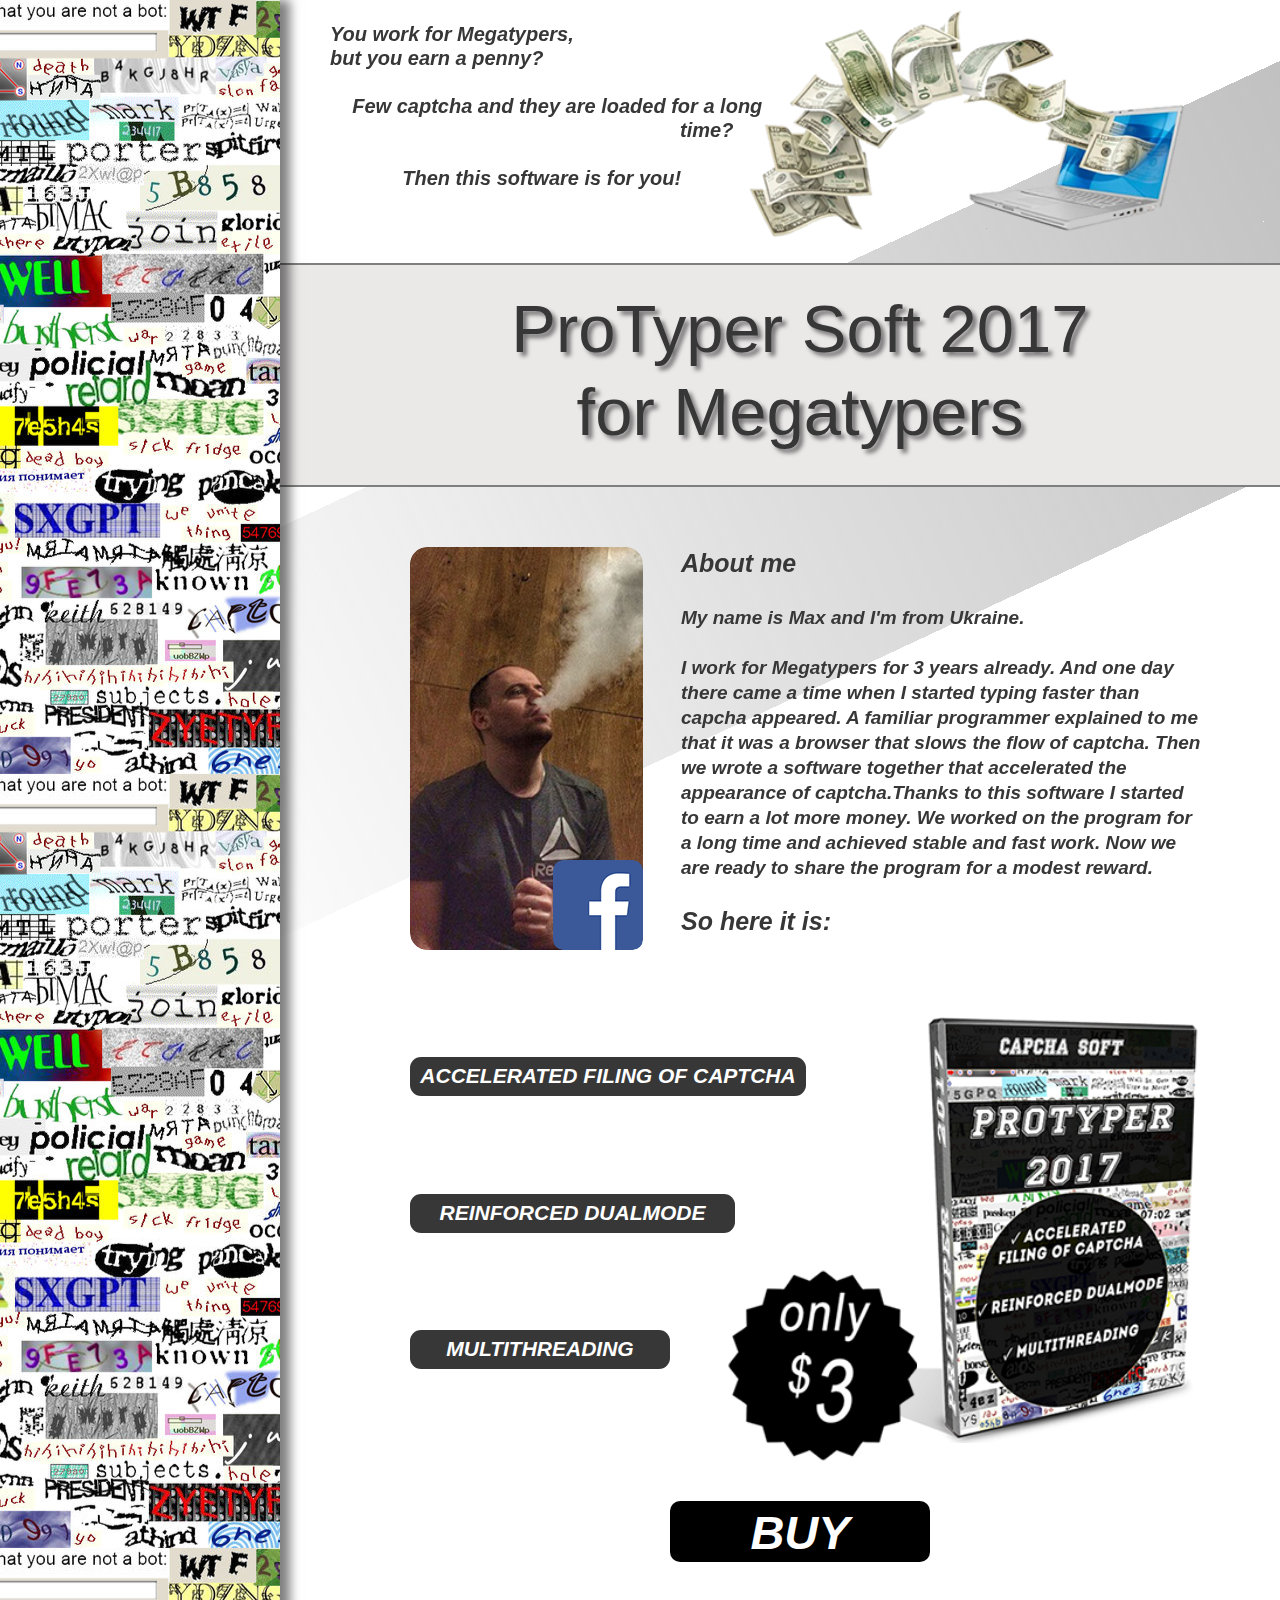
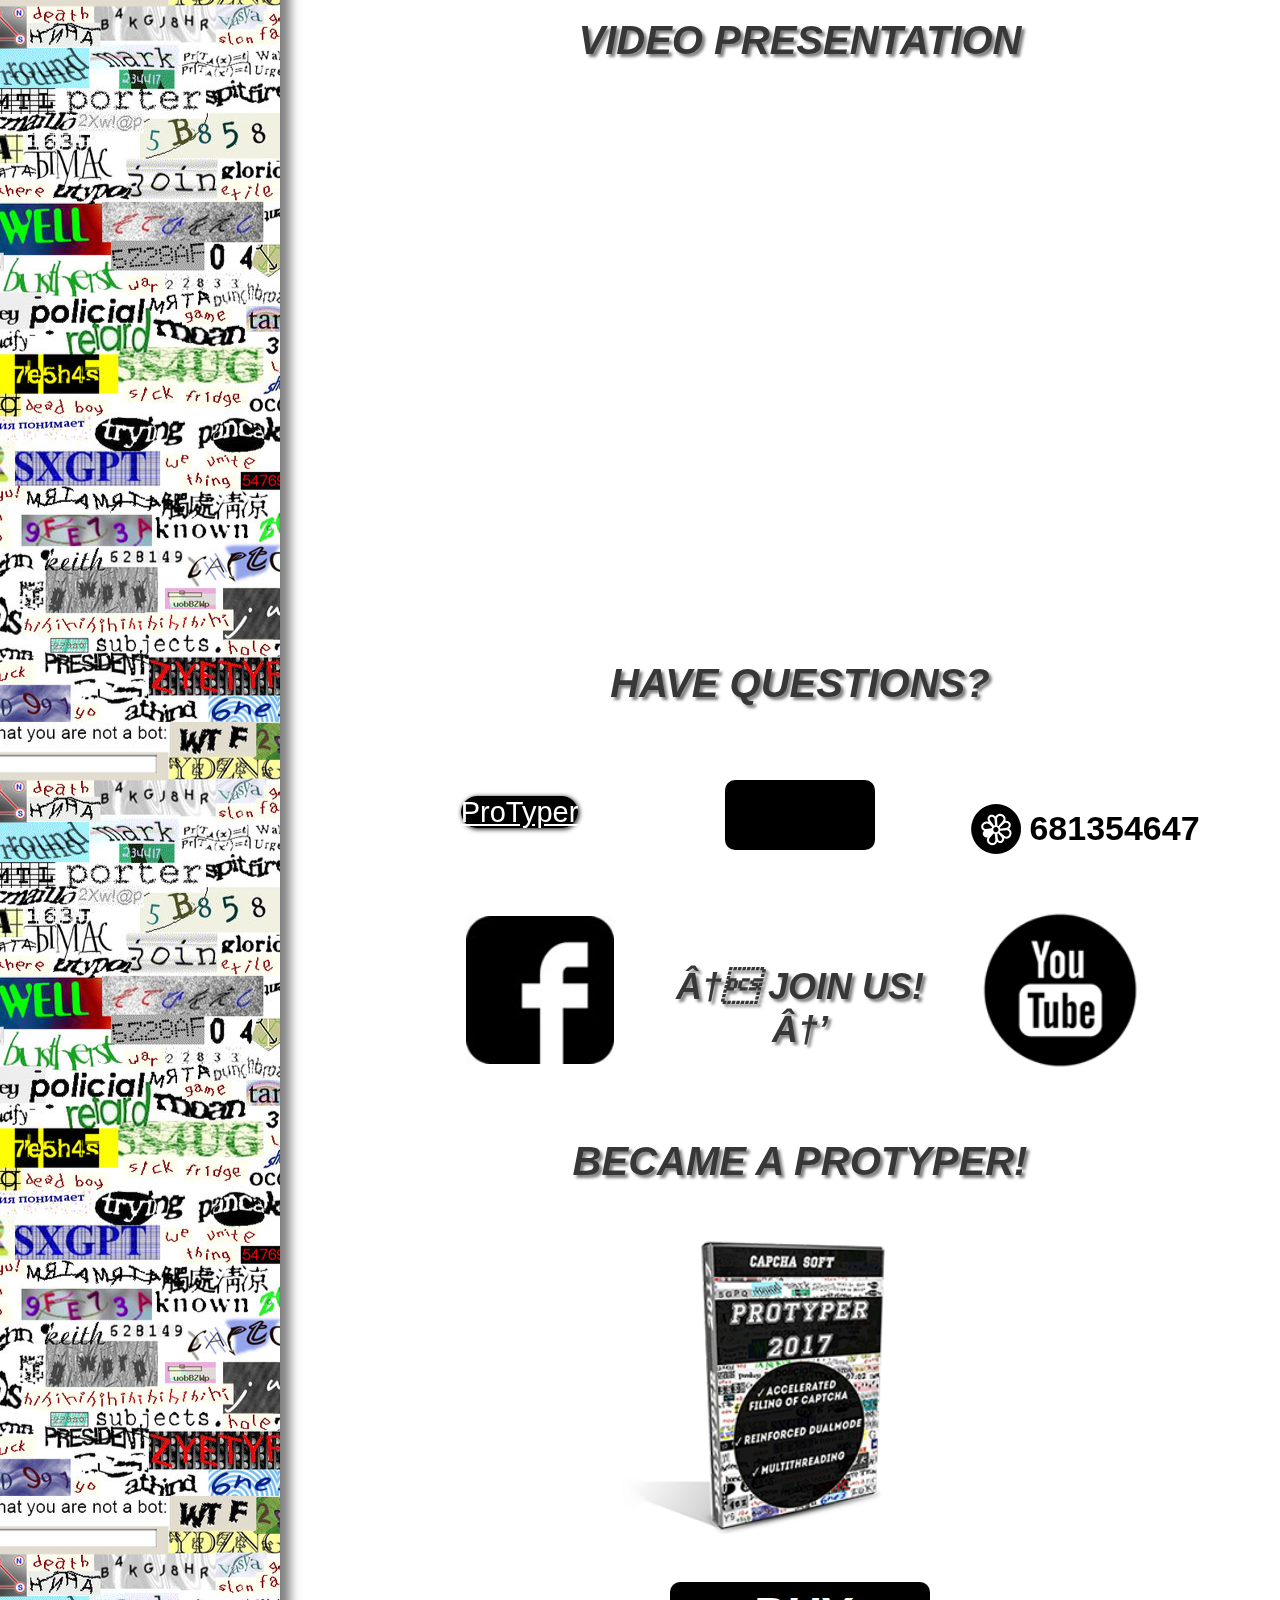
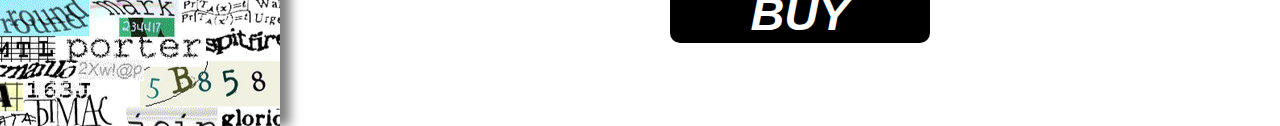
<file: index.html>
<!DOCTYPE html>
<html class="nojs html css_verticalspacer" lang="ru-RU">
 <head>
 <!-- Yandex.Metrika counter -->
<script type="text/javascript" >
    (function (d, w, c) {
        (w[c] = w[c] || []).push(function() {
            try {
                w.yaCounter45902658 = new Ya.Metrika({
                    id:45902658,
                    clickmap:true,
                    trackLinks:true,
                    accurateTrackBounce:true,
                    webvisor:true
                });
            } catch(e) { }
        });

        var n = d.getElementsByTagName("script")[0],
            s = d.createElement("script"),
            f = function () { n.parentNode.insertBefore(s, n); };
        s.type = "text/javascript";
        s.async = true;
        s.src = "https://mc.yandex.ru/metrika/watch.js";

        if (w.opera == "[object Opera]") {
            d.addEventListener("DOMContentLoaded", f, false);
        } else { f(); }
    })(document, window, "yandex_metrika_callbacks");
</script>
<noscript><div><img src="https://mc.yandex.ru/watch/45902658" style="position:absolute; left:-9999px;" alt="" /></div></noscript>
<!-- /Yandex.Metrika counter -->

  <meta http-equiv="Content-type" content="text/html;charset=UTF-8"/>
  <meta name="generator" content="2017.0.2.363"/>
  
  <script type="text/javascript">
   // Update the 'nojs'/'js' class on the html node
document.documentElement.className = document.documentElement.className.replace(/\bnojs\b/g, 'js');

// Check that all required assets are uploaded and up-to-date
if(typeof Muse == "undefined") window.Muse = {}; window.Muse.assets = {"required":["museutils.js", "museconfig.js", "jquery.watch.js", "jquery.scrolleffects.js", "require.js", "index.css"], "outOfDate":[]};
</script>
  
  <title>ProTyper2017</title>
  <!-- CSS -->
  <link rel="stylesheet" type="text/css" href="css/site_global.css?crc=443350757"/>
  <link rel="stylesheet" type="text/css" href="css/index.css?crc=3882105927" id="pagesheet"/>
  <!-- Other scripts -->
  <script type="text/javascript">
   var __adobewebfontsappname__ = "muse";
</script>
  <!-- JS includes -->
  <script src="https://webfonts.creativecloud.com/black-ops-one:n4:all.js" type="text/javascript"></script>
    <!--HTML Widget code-->
  <style type="text/css">#u352.size_fluid_width_height iframe { position:absolute; left:0; top:0; }</style>
 </head>
 <body>

  <div class="clearfix" id="page"><!-- column -->
   <div class="position_content" id="page_position_content">
    <div class="gradient mse_pre_init" id="u1433" data-mu-ie-matrix="progid:DXImageTransform.Microsoft.Matrix(M11=0.9063,M12=0.4226,M21=-0.4226,M22=0.9063,SizingMethod='auto expand')" data-mu-ie-matrix-dx="-8" data-mu-ie-matrix-dy="-299"><!-- simple frame --></div>
    <div class="clearfix colelem" id="pu252-14"><!-- group -->
     <div class="clearfix grpelem" id="u252-14"><!-- content -->
      <p>You work for Megatypers,</p>
      <p>but you earn a penny?</p>
      <p>&nbsp;</p>
      <p>&nbsp;&nbsp;&nbsp; Few captcha and they are loaded for a long</p>
      <p>&nbsp;&nbsp;&nbsp;&nbsp;&nbsp;&nbsp;&nbsp;&nbsp;&nbsp;&nbsp;&nbsp;&nbsp;&nbsp;&nbsp;&nbsp;&nbsp;&nbsp;&nbsp;&nbsp;&nbsp;&nbsp;&nbsp;&nbsp;&nbsp;&nbsp;&nbsp;&nbsp;&nbsp;&nbsp;&nbsp;&nbsp;&nbsp;&nbsp;&nbsp;&nbsp;&nbsp;&nbsp;&nbsp;&nbsp;&nbsp;&nbsp;&nbsp;&nbsp;&nbsp;&nbsp;&nbsp;&nbsp;&nbsp;&nbsp;&nbsp;&nbsp;&nbsp;&nbsp;&nbsp;&nbsp;&nbsp;&nbsp;&nbsp;&nbsp;&nbsp;&nbsp;&nbsp; time?</p>
      <p>&nbsp;</p>
      <p>&nbsp;&nbsp;&nbsp;&nbsp;&nbsp;&nbsp;&nbsp;&nbsp;&nbsp;&nbsp;&nbsp;&nbsp; Then this software is for you!</p>
     </div>
     <div class="clip_frame grpelem" id="u833"><!-- image -->
      <img class="block" id="u833_img" src="images/83d47e0e4dc0a55ff625bb3366967189.png?crc=4270846499" alt="" width="448" height="238"/>
     </div>
    </div>
    <div class="clearfix colelem" id="pu883"><!-- group -->
     <div class="grpelem" id="u883"><!-- content --></div>
     <div class="clearfix grpelem" id="u244-6"><!-- content -->
      <p id="u244-2">ProTyper Soft 2017</p>
      <p id="u244-4">for Megatypers</p>
     </div>
    </div>
    <div class="clearfix colelem" id="pu1269"><!-- group -->
     <div class="clearfix grpelem" id="u1269"><!-- group -->
      <a class="nonblock nontext rounded-corners clip_frame grpelem" id="u797" href="https://www.facebook.com/MegaTypers2017" target="_blank"><!-- image --><img class="block" id="u797_img" src="images/pic05-crop-u797.jpg?crc=441604568" alt="" title="My Facebook" width="233" height="403"/></a>
      <a class="nonblock nontext rounded-corners clip_frame grpelem" id="u1255" href="https://www.facebook.com/MegaTypers2017" target="_blank"><!-- image --><img class="block" id="u1255_img" src="images/fb_icon_325x325.png?crc=339151603" alt="" title="My Facebook" width="90" height="90"/></a>
     </div>
     <div class="clearfix grpelem" id="u263-13"><!-- content -->
      <p id="u263-2">About me</p>
      <p id="u263-3">&nbsp;</p>
      <p id="u263-5">My name is Max and I'm from Ukraine.</p>
      <p id="u263-6">&nbsp;</p>
      <p id="u263-8">I work for Megatypers for 3 years already. And one day there came a time when I started typing faster than capcha appeared. A familiar programmer explained to me that it was a browser that slows the flow of captcha. Then we wrote a software together that accelerated the appearance of captcha.Thanks to this software I started to earn a lot more money. We worked on the program for a long time and achieved stable and fast work. Now we are ready to share the program for a modest reward.</p>
      <p id="u263-9">&nbsp;</p>
      <p id="u263-11">So here it is:</p>
     </div>
    </div>
    <div class="clearfix colelem" id="pu613"><!-- group -->
     <div class="clearfix grpelem" id="u613"><!-- group -->
      <div class="rounded-corners clearfix grpelem" id="u600"><!-- group -->
       <div class="clearfix grpelem" id="u607-4"><!-- content -->
        <p id="u607-2">ACCELERATED FILING OF CAPTCHA</p>
       </div>
      </div>
     </div>
     <div class="clearfix grpelem" id="u616"><!-- group -->
      <div class="rounded-corners clearfix grpelem" id="u617"><!-- group -->
       <div class="clearfix grpelem" id="u618-4"><!-- content -->
        <p id="u618-2">REINFORCED DUALMODE</p>
       </div>
      </div>
     </div>
     <div class="clearfix grpelem" id="u625"><!-- group -->
      <div class="rounded-corners clearfix grpelem" id="u627"><!-- group -->
       <div class="clearfix grpelem" id="u626-4"><!-- content -->
        <p id="u626-2">MULTITHREADING</p>
       </div>
      </div>
     </div>
     <div class="clip_frame grpelem" id="u783"><!-- image -->
      <img class="block" id="u783_img" src="images/b5e05-crop-u783.png?crc=287211661" alt="" width="409" height="434"/>
     </div>
     <div class="clip_frame grpelem" id="u953"><!-- image -->
      <img class="block" id="u953_img" src="images/price.png?crc=314176974" alt="" width="199" height="210"/>
     </div>
    </div>
    <div class="clearfix colelem" id="u1773"><!-- group -->
     <div class="rounded-corners clearfix grpelem" id="u1749"><!-- group -->
      <a class="nonblock nontext clearfix grpelem" id="u1752-4" href="buy-protyper.html" target="_blank"><!-- content --><p id="u1752-2">BUY</p></a>
     </div>
    </div>
    <div class="clearfix colelem" id="u902-4"><!-- content -->
     <p>VIDEO PRESENTATION</p>
    </div>
    <div class="size_fixed colelem" id="u352"><!-- custom html -->
     
<iframe class="actAsDiv" style="width:100%;height:100%;" src="//www.youtube.com/embed/CSjXi9hYV0Q?autoplay=0&loop=0&showinfo=0&theme=dark&color=red&controls=1&modestbranding=0&start=0&fs=1&iv_load_policy=1&wmode=transparent&rel=1" frameborder="0" allowfullscreen></iframe>

    </div>
    <div class="clearfix colelem" id="u1152-4"><!-- content -->
     <p>have questions?</p>
    </div>
    <div class="clearfix colelem" id="pu1203"><!-- group -->
     <div class="grpelem" id="u1203"><!-- custom html -->
      <script type="text/javascript">(function() {var script=document.createElement("script");script.type="text/javascript";script.async =true;script.src="https://telegram.im/widget-button/index.php?id=@ProTyper";document.getElementsByTagName("head")[0].appendChild(script);})();</script>
<a href="https://telegram.im/@ProTyper" target="_blank" class="telegramim_button telegramim_shadow" style="font-size:29px;width:199px;background:#000000;box-shadow:1px 1px 5px #000000;color:#FFFFFF;border-radius:100px;" title=""><i></i> ProTyper</a>



     </div>
     <div class="rounded-corners grpelem" id="u1195"><!-- custom html -->
      <script type="text/javascript" src="https://secure.skypeassets.com/i/scom/js/skype-uri.js"></script>
<div id="SkypeButton_Call_dedmaxim_1">
 <script type="text/javascript">
 Skype.ui({
 "name": "chat",
 "element": "SkypeButton_Call_dedmaxim_1",
 "participants": ["dedmaxim"],
 "imageColor": "white",
 "imageSize": 32
 });
 </script>
</div>

     </div>
     <div class="clip_frame grpelem" id="u1215"><!-- image -->
      <img class="block" id="u1215_img" src="images/icq-4-512.png?crc=536436337" alt="" width="50" height="50"/>
     </div>
     <div class="clearfix grpelem" id="u1225-4"><!-- content -->
      <p>681354647</p>
     </div>
    </div>
    <div class="clearfix colelem" id="pu1295"><!-- group -->
     <a class="nonblock nontext clip_frame grpelem" id="u1295" href="https://www.facebook.com/groups/megatypers2017/" target="_blank"><!-- image --><img class="block" id="u1295_img" src="images/facebook-symbol_318-37686.jpg?crc=4058810352" alt="" width="148" height="148"/></a>
     <div class="clearfix grpelem" id="u1292-4"><!-- content -->
      <p>← Join us! →</p>
     </div>
     <a class="nonblock nontext clip_frame clearfix grpelem" id="u1305" href="https://www.youtube.com/channel/UChhizd8OsPj1A6w5YVaQZ4A" target="_blank"><!-- image --><img class="position_content" id="u1305_img" src="images/youtube-4-512_zpsbfad3656.png?crc=4184714831" alt="" width="188" height="188"/></a>
    </div>
    <div class="clearfix colelem" id="u1770-4"><!-- content -->
     <p>became a protyper!</p>
    </div>
    <div class="clip_frame colelem" id="u1763"><!-- image -->
     <img class="block" id="u1763_img" src="images/b5e05-crop-u1763.png?crc=285697543" alt="" width="279" height="297"/>
    </div>
    <div class="clearfix colelem" id="u1776"><!-- group -->
     <div class="rounded-corners clearfix grpelem" id="u1778"><!-- group -->
      <a class="nonblock nontext clearfix grpelem" id="u1777-4" href="buy-protyper.html" target="_blank"><!-- content --><p id="u1777-2">BUY</p></a>
     </div>
    </div>
    <div class="verticalspacer" data-offset-top="3264" data-content-above-spacer="3264" data-content-below-spacer="62"></div>
    <div class="clearfix colelem" id="pu166"><!-- group -->
     <div class="shadow grpelem" id="u166"><!-- simple frame --></div>
     <div class="shadow grpelem" id="u181"><!-- simple frame --></div>
    </div>
   </div>
  </div>
  <!-- Other scripts -->
  <script type="text/javascript">
   window.Muse.assets.check=function(d){if(!window.Muse.assets.checked){window.Muse.assets.checked=!0;var b={},c=function(a,b){if(window.getComputedStyle){var c=window.getComputedStyle(a,null);return c&&c.getPropertyValue(b)||c&&c[b]||""}if(document.documentElement.currentStyle)return(c=a.currentStyle)&&c[b]||a.style&&a.style[b]||"";return""},a=function(a){if(a.match(/^rgb/))return a=a.replace(/\s+/g,"").match(/([\d\,]+)/gi)[0].split(","),(parseInt(a[0])<<16)+(parseInt(a[1])<<8)+parseInt(a[2]);if(a.match(/^\#/))return parseInt(a.substr(1),
16);return 0},g=function(g){for(var f=document.getElementsByTagName("link"),h=0;h<f.length;h++)if("text/css"==f[h].type){var i=(f[h].href||"").match(/\/?css\/([\w\-]+\.css)\?crc=(\d+)/);if(!i||!i[1]||!i[2])break;b[i[1]]=i[2]}f=document.createElement("div");f.className="version";f.style.cssText="display:none; width:1px; height:1px;";document.getElementsByTagName("body")[0].appendChild(f);for(h=0;h<Muse.assets.required.length;){var i=Muse.assets.required[h],l=i.match(/([\w\-\.]+)\.(\w+)$/),k=l&&l[1]?
l[1]:null,l=l&&l[2]?l[2]:null;switch(l.toLowerCase()){case "css":k=k.replace(/\W/gi,"_").replace(/^([^a-z])/gi,"_$1");f.className+=" "+k;k=a(c(f,"color"));l=a(c(f,"backgroundColor"));k!=0||l!=0?(Muse.assets.required.splice(h,1),"undefined"!=typeof b[i]&&(k!=b[i]>>>24||l!=(b[i]&16777215))&&Muse.assets.outOfDate.push(i)):h++;f.className="version";break;case "js":h++;break;default:throw Error("Unsupported file type: "+l);}}d?d().jquery!="1.8.3"&&Muse.assets.outOfDate.push("jquery-1.8.3.min.js"):Muse.assets.required.push("jquery-1.8.3.min.js");
f.parentNode.removeChild(f);if(Muse.assets.outOfDate.length||Muse.assets.required.length)f="Некоторые файлы на сервере могут отсутствовать или быть некорректными. Очистите кэш-память браузера и повторите попытку. Если проблему не удается устранить, свяжитесь с разработчиками сайта.",g&&Muse.assets.outOfDate.length&&(f+="\nOut of date: "+Muse.assets.outOfDate.join(",")),g&&Muse.assets.required.length&&(f+="\nMissing: "+Muse.assets.required.join(",")),alert(f)};location&&location.search&&location.search.match&&location.search.match(/muse_debug/gi)?setTimeout(function(){g(!0)},5E3):g()}};
var muse_init=function(){require.config({baseUrl:""});require(["jquery","museutils","whatinput","jquery.watch","jquery.scrolleffects"],function(d){var $ = d;$(document).ready(function(){try{
window.Muse.assets.check($);/* body */
Muse.Utils.transformMarkupToFixBrowserProblemsPreInit();/* body */
Muse.Utils.prepHyperlinks(true);/* body */
Muse.Utils.fullPage('#page');/* 100% height page */
$('#u1433').registerPositionScrollEffect([{"speed":[0,0],"in":[-Infinity,0]},{"speed":[0,0.1],"in":[0,Infinity]}]);/* scroll effect */
$('#u166').registerBackgroundPositionScrollEffect([{"speed":[0,0],"in":[-Infinity,0.1]},{"speed":[0,0.2],"in":[0.1,Infinity]}]);/* scroll effect */
$('#u181').registerBackgroundPositionScrollEffect([{"speed":[0,0],"in":[-Infinity,27.85]},{"speed":[0,0.2],"in":[27.85,Infinity]}]);/* scroll effect */
Muse.Utils.showWidgetsWhenReady();/* body */
Muse.Utils.transformMarkupToFixBrowserProblems();/* body */
}catch(b){if(b&&"function"==typeof b.notify?b.notify():Muse.Assert.fail("Error calling selector function: "+b),false)throw b;}})})};

</script>
  <!-- RequireJS script -->
  <script src="scripts/require.js?crc=4234670167" type="text/javascript" async data-main="scripts/museconfig.js?crc=3849126041" onload="if (requirejs) requirejs.onError = function(requireType, requireModule) { if (requireType && requireType.toString && requireType.toString().indexOf && 0 <= requireType.toString().indexOf('#scripterror')) window.Muse.assets.check(); }" onerror="window.Muse.assets.check();"></script>
   </body>
</html>
</file>
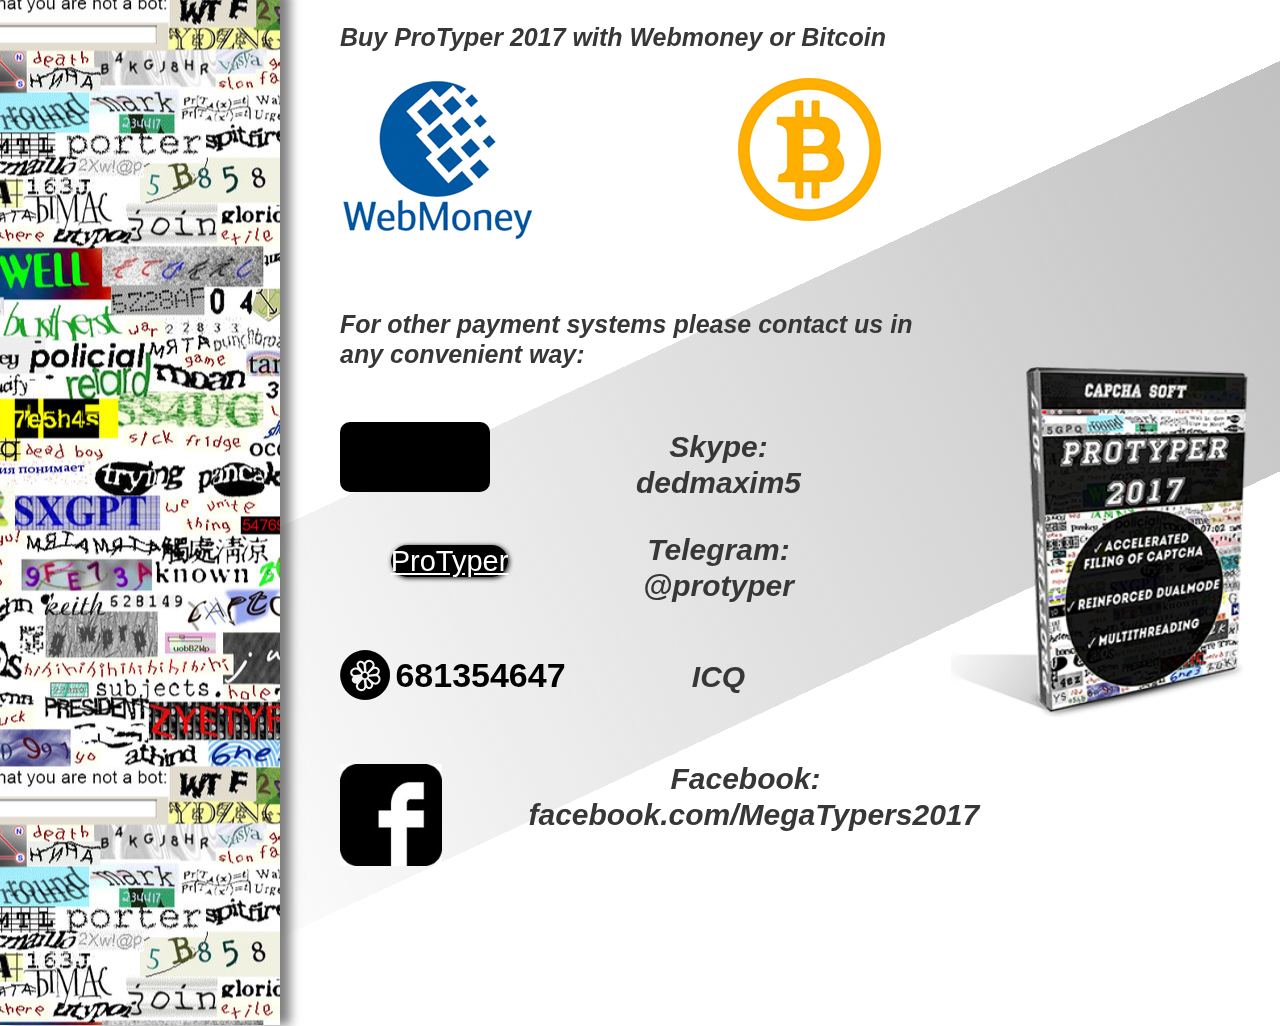
<file: buy-protyper.html>
<!DOCTYPE html>
<html class="nojs html css_verticalspacer" lang="ru-RU">
 <head>

  <meta http-equiv="Content-type" content="text/html;charset=UTF-8"/>
  <meta name="generator" content="2017.0.2.363"/>
  
  <script type="text/javascript">
   // Update the 'nojs'/'js' class on the html node
document.documentElement.className = document.documentElement.className.replace(/\bnojs\b/g, 'js');

// Check that all required assets are uploaded and up-to-date
if(typeof Muse == "undefined") window.Muse = {}; window.Muse.assets = {"required":["museutils.js", "museconfig.js", "jquery.watch.js", "jquery.scrolleffects.js", "require.js", "buy-protyper.css"], "outOfDate":[]};
</script>
  
  <title>Buy ProTyper</title>
  <!-- CSS -->
  <link rel="stylesheet" type="text/css" href="css/site_global.css?crc=443350757"/>
  <link rel="stylesheet" type="text/css" href="css/buy-protyper.css?crc=3916209159" id="pagesheet"/>
   </head>
 <body>

  <div class="clearfix" id="page"><!-- column -->
   <div class="position_content" id="page_position_content">
    <div class="gradient mse_pre_init" id="u2296" data-mu-ie-matrix="progid:DXImageTransform.Microsoft.Matrix(M11=0.9063,M12=0.4226,M21=-0.4226,M22=0.9063,SizingMethod='auto expand')" data-mu-ie-matrix-dx="-8" data-mu-ie-matrix-dy="-299"><!-- simple frame --></div>
    <div class="clearfix colelem" id="u2295-4"><!-- content -->
     <p>Buy ProTyper 2017 with Webmoney or Bitcoin</p>
    </div>
    <div class="clearfix colelem" id="pu2519"><!-- group -->
     <a class="nonblock nontext clip_frame grpelem" id="u2519" href="https://www.oplata.info/asp2/pay_wm.asp?id_d=2359127&amp;lang=en-US" target="_blank"><!-- image --><img class="block" id="u2519_img" src="images/webmoney_1.png?crc=4039344965" alt="" width="194" height="182"/></a>
     <a class="nonblock nontext clip_frame grpelem" id="u2529" href="https://www.oplata.info/asp2/pay_wm.asp?id_d=2359127&amp;lang=en-US" target="_blank"><!-- image --><img class="block" id="u2529_img" src="images/moneda-bitcoin.png?crc=7586983" alt="" width="143" height="143"/></a>
    </div>
    <div class="clearfix colelem" id="ppu2508-4"><!-- group -->
     <div class="clearfix grpelem" id="pu2508-4"><!-- column -->
      <div class="clearfix colelem" id="u2508-4"><!-- content -->
       <p>For other payment systems please contact us in any convenient way:</p>
      </div>
      <div class="clearfix colelem" id="pu2303"><!-- group -->
       <div class="rounded-corners grpelem" id="u2303"><!-- custom html -->
        <script type="text/javascript" src="https://secure.skypeassets.com/i/scom/js/skype-uri.js"></script>
<div id="SkypeButton_Call_dedmaxim_1">
 <script type="text/javascript">
 Skype.ui({
 "name": "chat",
 "element": "SkypeButton_Call_dedmaxim_1",
 "participants": ["dedmaxim"],
 "imageColor": "white",
 "imageSize": 32
 });
 </script>
</div>

       </div>
       <div class="clearfix grpelem" id="u2412-6"><!-- content -->
        <p>Skype:</p>
        <p>dedmaxim5</p>
       </div>
      </div>
      <div class="clearfix colelem" id="pu2294"><!-- group -->
       <div class="grpelem" id="u2294"><!-- custom html -->
        <script type="text/javascript">(function() {var script=document.createElement("script");script.type="text/javascript";script.async =true;script.src="https://telegram.im/widget-button/index.php?id=@ProTyper";document.getElementsByTagName("head")[0].appendChild(script);})();</script>
<a href="https://telegram.im/@ProTyper" target="_blank" class="telegramim_button telegramim_shadow" style="font-size:29px;width:199px;background:#000000;box-shadow:1px 1px 5px #000000;color:#FFFFFF;border-radius:100px;" title=""><i></i> ProTyper</a>



       </div>
       <div class="clearfix grpelem" id="u2422-6"><!-- content -->
        <p>Telegram:</p>
        <p>@protyper</p>
       </div>
      </div>
      <div class="clearfix colelem" id="pu2409"><!-- group -->
       <div class="clearfix grpelem" id="u2409"><!-- group -->
        <div class="clip_frame grpelem" id="u2271"><!-- image -->
         <img class="block" id="u2271_img" src="images/icq-4-512.png?crc=536436337" alt="" width="50" height="50"/>
        </div>
        <div class="clearfix grpelem" id="u2298-4"><!-- content -->
         <p>681354647</p>
        </div>
       </div>
       <div class="clearfix grpelem" id="u2425-4"><!-- content -->
        <p id="u2425-2">ICQ</p>
       </div>
      </div>
     </div>
     <div class="clip_frame grpelem" id="u2285"><!-- image -->
      <img class="block" id="u2285_img" src="images/b5e05-crop-u2285.png?crc=3922827651" alt="" width="305" height="357"/>
     </div>
    </div>
    <div class="clearfix colelem" id="pu2312"><!-- group -->
     <a class="nonblock nontext clip_frame grpelem" id="u2312" href="https://www.facebook.com/groups/megatypers2017/" target="_blank"><!-- image --><img class="block" id="u2312_img" src="images/facebook-symbol_318-37686.jpg?crc=4058810352" alt="" width="102" height="102"/></a>
     <div class="clearfix grpelem" id="u2428-6"><!-- content -->
      <p>Facebook:</p>
      <p>&nbsp; facebook.com/MegaTypers2017</p>
     </div>
    </div>
    <div class="verticalspacer" data-offset-top="971" data-content-above-spacer="873" data-content-below-spacer="159"></div>
    <div class="clearfix colelem" id="pu2287"><!-- group -->
     <div class="shadow grpelem" id="u2287"><!-- simple frame --></div>
     <div class="shadow grpelem" id="u2280"><!-- simple frame --></div>
    </div>
   </div>
  </div>
  <!-- Other scripts -->
  <script type="text/javascript">
   window.Muse.assets.check=function(d){if(!window.Muse.assets.checked){window.Muse.assets.checked=!0;var b={},c=function(a,b){if(window.getComputedStyle){var c=window.getComputedStyle(a,null);return c&&c.getPropertyValue(b)||c&&c[b]||""}if(document.documentElement.currentStyle)return(c=a.currentStyle)&&c[b]||a.style&&a.style[b]||"";return""},a=function(a){if(a.match(/^rgb/))return a=a.replace(/\s+/g,"").match(/([\d\,]+)/gi)[0].split(","),(parseInt(a[0])<<16)+(parseInt(a[1])<<8)+parseInt(a[2]);if(a.match(/^\#/))return parseInt(a.substr(1),
16);return 0},g=function(g){for(var f=document.getElementsByTagName("link"),h=0;h<f.length;h++)if("text/css"==f[h].type){var i=(f[h].href||"").match(/\/?css\/([\w\-]+\.css)\?crc=(\d+)/);if(!i||!i[1]||!i[2])break;b[i[1]]=i[2]}f=document.createElement("div");f.className="version";f.style.cssText="display:none; width:1px; height:1px;";document.getElementsByTagName("body")[0].appendChild(f);for(h=0;h<Muse.assets.required.length;){var i=Muse.assets.required[h],l=i.match(/([\w\-\.]+)\.(\w+)$/),k=l&&l[1]?
l[1]:null,l=l&&l[2]?l[2]:null;switch(l.toLowerCase()){case "css":k=k.replace(/\W/gi,"_").replace(/^([^a-z])/gi,"_$1");f.className+=" "+k;k=a(c(f,"color"));l=a(c(f,"backgroundColor"));k!=0||l!=0?(Muse.assets.required.splice(h,1),"undefined"!=typeof b[i]&&(k!=b[i]>>>24||l!=(b[i]&16777215))&&Muse.assets.outOfDate.push(i)):h++;f.className="version";break;case "js":h++;break;default:throw Error("Unsupported file type: "+l);}}d?d().jquery!="1.8.3"&&Muse.assets.outOfDate.push("jquery-1.8.3.min.js"):Muse.assets.required.push("jquery-1.8.3.min.js");
f.parentNode.removeChild(f);if(Muse.assets.outOfDate.length||Muse.assets.required.length)f="Некоторые файлы на сервере могут отсутствовать или быть некорректными. Очистите кэш-память браузера и повторите попытку. Если проблему не удается устранить, свяжитесь с разработчиками сайта.",g&&Muse.assets.outOfDate.length&&(f+="\nOut of date: "+Muse.assets.outOfDate.join(",")),g&&Muse.assets.required.length&&(f+="\nMissing: "+Muse.assets.required.join(",")),alert(f)};location&&location.search&&location.search.match&&location.search.match(/muse_debug/gi)?setTimeout(function(){g(!0)},5E3):g()}};
var muse_init=function(){require.config({baseUrl:""});require(["jquery","museutils","whatinput","jquery.watch","jquery.scrolleffects"],function(d){var $ = d;$(document).ready(function(){try{
window.Muse.assets.check($);/* body */
Muse.Utils.transformMarkupToFixBrowserProblemsPreInit();/* body */
Muse.Utils.prepHyperlinks(true);/* body */
Muse.Utils.fullPage('#page');/* 100% height page */
$('#u2296').registerPositionScrollEffect([{"speed":[0,0],"in":[-Infinity,0]},{"speed":[0,0.1],"in":[0,Infinity]}]);/* scroll effect */
$('#u2287').registerBackgroundPositionScrollEffect([{"speed":[0,0],"in":[-Infinity,-0.54]},{"speed":[0,0.2],"in":[-0.54,Infinity]}]);/* scroll effect */
$('#u2280').registerBackgroundPositionScrollEffect([{"speed":[0,0],"in":[-Infinity,27.26]},{"speed":[0,0.2],"in":[27.26,Infinity]}]);/* scroll effect */
Muse.Utils.showWidgetsWhenReady();/* body */
Muse.Utils.transformMarkupToFixBrowserProblems();/* body */
}catch(b){if(b&&"function"==typeof b.notify?b.notify():Muse.Assert.fail("Error calling selector function: "+b),false)throw b;}})})};

</script>
  <!-- RequireJS script -->
  <script src="scripts/require.js?crc=4234670167" type="text/javascript" async data-main="scripts/museconfig.js?crc=3849126041" onload="if (requirejs) requirejs.onError = function(requireType, requireModule) { if (requireType && requireType.toString && requireType.toString().indexOf && 0 <= requireType.toString().indexOf('#scripterror')) window.Muse.assets.check(); }" onerror="window.Muse.assets.check();"></script>
   </body>
</html>
</file>
<file: css/site_global.css>
html{min-height:100%;min-width:100%;-ms-text-size-adjust:none;}body,div,dl,dt,dd,ul,ol,li,nav,h1,h2,h3,h4,h5,h6,pre,code,form,fieldset,legend,input,button,textarea,p,blockquote,th,td,a{margin:0px;padding:0px;border-width:0px;border-style:solid;border-color:transparent;-webkit-transform-origin:left top;-ms-transform-origin:left top;-o-transform-origin:left top;transform-origin:left top;background-repeat:no-repeat;}button.submit-btn{-moz-box-sizing:content-box;-webkit-box-sizing:content-box;box-sizing:content-box;}.transition{-webkit-transition-property:background-image,background-position,background-color,border-color,border-radius,color,font-size,font-style,font-weight,letter-spacing,line-height,text-align,box-shadow,text-shadow,opacity;transition-property:background-image,background-position,background-color,border-color,border-radius,color,font-size,font-style,font-weight,letter-spacing,line-height,text-align,box-shadow,text-shadow,opacity;}.transition *{-webkit-transition:inherit;transition:inherit;}table{border-collapse:collapse;border-spacing:0px;}fieldset,img{border:0px;border-style:solid;-webkit-transform-origin:left top;-ms-transform-origin:left top;-o-transform-origin:left top;transform-origin:left top;}address,caption,cite,code,dfn,em,strong,th,var,optgroup{font-style:inherit;font-weight:inherit;}del,ins{text-decoration:none;}li{list-style:none;}caption,th{text-align:left;}h1,h2,h3,h4,h5,h6{font-size:100%;font-weight:inherit;}input,button,textarea,select,optgroup,option{font-family:inherit;font-size:inherit;font-style:inherit;font-weight:inherit;}.form-grp input,.form-grp textarea{-webkit-appearance:none;-webkit-border-radius:0;}body{font-family:Arial, Helvetica Neue, Helvetica, sans-serif;text-align:left;font-size:14px;line-height:17px;word-wrap:break-word;text-rendering:optimizeLegibility;-moz-font-feature-settings:'liga';-ms-font-feature-settings:'liga';-webkit-font-feature-settings:'liga';font-feature-settings:'liga';}a:link{color:#0000FF;text-decoration:underline;}a:visited{color:#800080;text-decoration:underline;}a:hover{color:#0000FF;text-decoration:underline;}a:active{color:#EE0000;text-decoration:underline;}a.nontext{color:black;text-decoration:none;font-style:normal;font-weight:normal;}.normal_text{color:#000000;direction:ltr;font-family:Arial, Helvetica Neue, Helvetica, sans-serif;font-size:14px;font-style:normal;font-weight:normal;letter-spacing:0px;line-height:17px;text-align:left;text-decoration:none;text-indent:0px;text-transform:none;vertical-align:0px;padding:0px;}.list0 li:before{position:absolute;right:100%;letter-spacing:0px;text-decoration:none;font-weight:normal;font-style:normal;}.rtl-list li:before{right:auto;left:100%;}.nls-None > li:before,.nls-None .list3 > li:before,.nls-None .list6 > li:before{margin-right:6px;content:'•';}.nls-None .list1 > li:before,.nls-None .list4 > li:before,.nls-None .list7 > li:before{margin-right:6px;content:'○';}.nls-None,.nls-None .list1,.nls-None .list2,.nls-None .list3,.nls-None .list4,.nls-None .list5,.nls-None .list6,.nls-None .list7,.nls-None .list8{padding-left:34px;}.nls-None.rtl-list,.nls-None .list1.rtl-list,.nls-None .list2.rtl-list,.nls-None .list3.rtl-list,.nls-None .list4.rtl-list,.nls-None .list5.rtl-list,.nls-None .list6.rtl-list,.nls-None .list7.rtl-list,.nls-None .list8.rtl-list{padding-left:0px;padding-right:34px;}.nls-None .list2 > li:before,.nls-None .list5 > li:before,.nls-None .list8 > li:before{margin-right:6px;content:'-';}.nls-None.rtl-list > li:before,.nls-None .list1.rtl-list > li:before,.nls-None .list2.rtl-list > li:before,.nls-None .list3.rtl-list > li:before,.nls-None .list4.rtl-list > li:before,.nls-None .list5.rtl-list > li:before,.nls-None .list6.rtl-list > li:before,.nls-None .list7.rtl-list > li:before,.nls-None .list8.rtl-list > li:before{margin-right:0px;margin-left:6px;}.TabbedPanelsTab{white-space:nowrap;}.MenuBar .MenuBarView,.MenuBar .SubMenuView{display:block;list-style:none;}.MenuBar .SubMenu{display:none;position:absolute;}.NoWrap{white-space:nowrap;word-wrap:normal;}.rootelem{margin-left:auto;margin-right:auto;}.colelem{display:inline;float:left;clear:both;}.clearfix:after{content:"\0020";visibility:hidden;display:block;height:0px;clear:both;}*:first-child+html .clearfix{zoom:1;}.clip_frame{overflow:hidden;}.popup_anchor{position:relative;width:0px;height:0px;}.popup_element{z-index:100000;}.svg{display:block;vertical-align:top;}span.wrap{content:'';clear:left;display:block;}span.actAsInlineDiv{display:inline-block;}.position_content,.excludeFromNormalFlow{float:left;}.preload_images{position:absolute;overflow:hidden;left:-9999px;top:-9999px;height:1px;width:1px;}.preload{height:1px;width:1px;}.animateStates{-webkit-transition:0.3s ease-in-out;-moz-transition:0.3s ease-in-out;-o-transition:0.3s ease-in-out;transition:0.3s ease-in-out;}[data-whatinput="mouse"] *:focus,[data-whatinput="touch"] *:focus,input:focus,textarea:focus{outline:none;}textarea{resize:none;overflow:auto;}.fld-prompt{pointer-events:none;}.wrapped-input{position:absolute;top:0px;left:0px;background:transparent;border:none;}.submit-btn{z-index:50000;cursor:pointer;}.anchor_item{width:22px;height:18px;}.MenuBar .SubMenuVisible,.MenuBarVertical .SubMenuVisible,.MenuBar .SubMenu .SubMenuVisible,.popup_element.Active,span.actAsPara,.actAsDiv,a.nonblock.nontext,img.block{display:block;}.widget_invisible,.js .invi,.js .mse_pre_init{visibility:hidden;}.ose_ei{visibility:hidden;z-index:0;}.no_vert_scroll{overflow-y:hidden;}.always_vert_scroll{overflow-y:scroll;}.always_horz_scroll{overflow-x:scroll;}.fullscreen{overflow:hidden;left:0px;top:0px;position:fixed;height:100%;width:100%;-moz-box-sizing:border-box;-webkit-box-sizing:border-box;-ms-box-sizing:border-box;box-sizing:border-box;}.fullwidth{position:absolute;}.borderbox{-moz-box-sizing:border-box;-webkit-box-sizing:border-box;-ms-box-sizing:border-box;box-sizing:border-box;}.scroll_wrapper{position:absolute;overflow:auto;left:0px;right:0px;top:0px;bottom:0px;padding-top:0px;padding-bottom:0px;margin-top:0px;margin-bottom:0px;}.browser_width > *{position:absolute;left:0px;right:0px;}.grpelem,.accordion_wrapper{display:inline;float:left;}.fld-checkbox input[type=checkbox],.fld-radiobutton input[type=radio]{position:absolute;overflow:hidden;clip:rect(0px, 0px, 0px, 0px);height:1px;width:1px;margin:-1px;padding:0px;border:0px;}.fld-checkbox input[type=checkbox] + label,.fld-radiobutton input[type=radio] + label{display:inline-block;background-repeat:no-repeat;cursor:pointer;float:left;width:100%;height:100%;}.pointer_cursor,.fld-recaptcha-mode,.fld-recaptcha-refresh,.fld-recaptcha-help{cursor:pointer;}p,h1,h2,h3,h4,h5,h6,ol,ul,span.actAsPara{max-height:1000000px;}.superscript{vertical-align:super;font-size:66%;line-height:0px;}.subscript{vertical-align:sub;font-size:66%;line-height:0px;}.horizontalSlideShow{-ms-touch-action:pan-y;touch-action:pan-y;}.verticalSlideShow{-ms-touch-action:pan-x;touch-action:pan-x;}.colelem100,.verticalspacer{clear:both;}.list0 li,.MenuBar .MenuItemContainer,.SlideShowContentPanel .fullscreen img,.css_verticalspacer .verticalspacer{position:relative;}.popup_element.Inactive,.js .disn,.js .an_invi,.hidden,.breakpoint{display:none;}#muse_css_mq{position:absolute;display:none;background-color:#FFFFFE;}.fluid_height_spacer{width:0.01px;}.muse_check_css{display:none;position:fixed;}@media screen and (-webkit-min-device-pixel-ratio:0){body{text-rendering:auto;}}
</file>
<file: css/index.css>
.version.index{color:#0000E7;background-color:#643C47;}#page{z-index:1;width:1600px;min-height:3320.799999999999px;background-image:none;border-width:0px;border-color:#000000;background-color:transparent;padding-bottom:0px;margin-left:auto;margin-right:auto;}#page_position_content{width:0.01px;}#u1433{z-index:2;width:1499px;height:372px;background:-webkit-gradient(linear, left center, right center, from(#FFFFFF),color-stop(100%, rgba(0,0,0,0.51)));background:-webkit-linear-gradient(left,#FFFFFF ,rgba(0,0,0,0.51) 100%);background:linear-gradient(to right,#FFFFFF ,rgba(0,0,0,0.51) 100%);filter:alpha(opacity=53) progid:DXImageTransform.Microsoft.gradient(startColorstr=#FFFFFFFF, endColorstr=#82000000, GradientType=1);-ms-filter:"progid:DXImageTransform.Microsoft.Alpha(Opacity=53) progid:DXImageTransform.Microsoft.gradient(startColorstr='#FFFFFFFF', endColorstr='#82000000', GradientType=1)";opacity:0.53;-webkit-transform:matrix(0.9063,-0.4226,0.4226,0.9063,-8,334);-ms-transform:matrix(0.9063,-0.4226,0.4226,0.9063,-8,334);transform:matrix(0.9063,-0.4226,0.4226,0.9063,-8,334);position:fixed;top:299px;left:61px;}#pu252-14{z-index:12;width:0.01px;margin-left:330px;}#u252-14{z-index:12;width:470px;min-height:154px;background-color:transparent;color:#373737;font-size:20px;line-height:24px;font-weight:bold;font-style:italic;position:relative;margin-right:-10000px;margin-top:22px;}#u833{z-index:60;width:448px;background-color:transparent;position:relative;margin-right:-10000px;left:412px;}#pu883{z-index:3;width:0.01px;margin-left:280px;margin-top:27px;}#u883{z-index:3;width:1040px;height:220px;border-style:solid;border-width:2px;border-color:#7F7F7F;background-color:#EBE8E8;margin-bottom:-2px;position:relative;margin-right:-10000px;margin-top:-2px;left:-2px;}#u244-6{z-index:6;width:780px;min-height:130px;text-shadow:4px 4px 4px rgba(0,0,0,0.5);box-shadow:none;background-color:transparent;font-size:67px;text-align:center;color:#373737;font-family:black-ops-one, sans-serif;font-weight:400;position:relative;margin-right:-10000px;margin-top:20px;left:130px;}#u244-2{line-height:47px;padding-top:20px;}#u244-4{line-height:80px;padding-top:20px;}#pu1269{z-index:80;width:0.01px;margin-left:410px;margin-top:62px;}#u1269{z-index:80;width:233px;border-width:0px;border-color:transparent;background-color:transparent;position:relative;margin-right:-10000px;}#u797{z-index:81;width:233px;background-color:transparent;border-radius:17px;position:relative;margin-right:-10000px;}#u797 .clip_frame{-webkit-border-radius:17px 17px 17px 17px;}#u1255{z-index:83;width:90px;background-color:transparent;border-radius:10px;position:relative;margin-right:-10000px;margin-top:313px;left:143px;}#u1255 .clip_frame{-webkit-border-radius:10px 10px 10px 10px;}#u263-13{z-index:26;width:520px;min-height:174px;background-color:transparent;color:#373737;font-weight:bold;font-style:italic;position:relative;margin-right:-10000px;left:271px;}#u263-3,#u263-5,#u263-6,#u263-8,#u263-9{font-size:19px;line-height:25px;}#u263-2,#u263-11{font-size:25px;line-height:33px;}#pu613{z-index:40;width:0.01px;margin-left:410px;margin-top:59px;}#u613{z-index:40;width:396px;border-width:0px;border-color:transparent;background-color:transparent;position:relative;margin-right:-10000px;margin-top:48px;}#u600{z-index:41;width:396px;border-color:#000000;background-color:#373737;border-radius:11px;position:relative;margin-right:-10000px;}#u607-4{z-index:42;width:396px;min-height:39px;background-color:transparent;line-height:25px;font-size:21px;text-align:center;color:#FFFFFF;font-weight:bold;font-style:italic;position:relative;margin-right:-10000px;}#u616{z-index:46;width:325px;border-width:0px;border-color:transparent;background-color:transparent;position:relative;margin-right:-10000px;margin-top:185px;}#u617{z-index:47;width:325px;border-color:#000000;background-color:#373737;border-radius:11px;position:relative;margin-right:-10000px;}#u618-4{z-index:48;width:325px;min-height:39px;background-color:transparent;line-height:25px;font-size:21px;text-align:center;color:#FFFFFF;font-weight:bold;font-style:italic;position:relative;margin-right:-10000px;}#u625{z-index:52;width:260px;border-width:0px;border-color:transparent;background-color:transparent;position:relative;margin-right:-10000px;margin-top:321px;}#u627{z-index:53;width:260px;border-color:#000000;background-color:#373737;border-radius:11px;position:relative;margin-right:-10000px;}#u626-4{z-index:54;width:260px;min-height:39px;background-color:transparent;line-height:25px;font-size:21px;text-align:center;color:#FFFFFF;font-weight:bold;font-style:italic;position:relative;margin-right:-10000px;}#u607-2,#u618-2,#u626-2{padding-top:6px;}#u783{z-index:58;width:409px;background-color:transparent;position:relative;margin-right:-10000px;left:390px;}#u953{z-index:66;width:198px;border-width:0px;border-color:transparent;background-color:transparent;position:relative;margin-right:-10000px;margin-top:251px;left:309px;}#u1773{z-index:93;width:260px;border-width:0px;border-color:transparent;background-color:transparent;margin-left:670px;margin-top:31px;position:relative;}#u1749{z-index:94;width:260px;background-color:#000000;border-radius:10px;padding-bottom:1px;position:relative;margin-right:-10000px;}#u1752-4{z-index:95;width:252px;min-height:54px;background-color:transparent;line-height:56px;font-size:47px;text-align:center;color:#FFFFFF;font-weight:bold;font-style:italic;position:relative;margin-right:-10000px;margin-top:3px;left:4px;}#u902-4{z-index:62;width:780px;min-height:51px;text-shadow:3px 3px 3px rgba(0,0,0,0.5);box-shadow:none;background-color:transparent;line-height:48px;font-size:40px;text-align:center;color:#373737;font-weight:bold;font-style:italic;margin-left:410px;margin-top:54px;position:relative;}#u352{z-index:39;width:780px;height:467px;border-width:0px;border-color:transparent;background-color:transparent;max-width:100000px;min-width:100px;margin-left:410px;margin-top:62px;position:relative;}#u1152-4{z-index:68;width:780px;min-height:51px;text-shadow:3px 3px 3px rgba(0,0,0,0.5);box-shadow:none;background-color:transparent;font-size:40px;text-transform:uppercase;color:#373737;text-align:center;line-height:48px;font-weight:bold;font-style:italic;margin-left:410px;margin-top:63px;position:relative;}#pu1203{z-index:73;width:0.01px;margin-left:410px;margin-top:70px;}#u1203{z-index:73;width:219px;min-height:30px;border-width:0px;border-color:transparent;background-color:transparent;text-align:center;position:relative;margin-right:-10000px;margin-top:24px;}#u1195{z-index:72;width:150px;min-height:70px;border-width:0px;border-color:transparent;background-color:#000000;border-radius:10px;position:relative;margin-right:-10000px;left:315px;}#u1215{z-index:74;width:50px;background-color:transparent;position:relative;margin-right:-10000px;margin-top:24px;left:561px;}#u1225-4{z-index:76;width:175px;min-height:40px;background-color:transparent;line-height:41px;font-size:34px;text-align:center;font-weight:bold;position:relative;margin-right:-10000px;margin-top:28px;left:617px;}#pu1295{z-index:89;width:0.01px;margin-left:466px;margin-top:55px;}#u1295{z-index:89;width:148px;background-color:transparent;position:relative;margin-right:-10000px;margin-top:7px;}#u1292-4{z-index:85;width:260px;min-height:51px;text-shadow:3px 3px 3px rgba(0,0,0,0.5);box-shadow:none;background-color:transparent;font-size:36px;text-transform:uppercase;color:#373737;text-align:center;line-height:43px;font-weight:bold;font-style:italic;position:relative;margin-right:-10000px;margin-top:56px;left:204px;}#u1305{z-index:91;width:188px;background-color:transparent;position:relative;margin-right:-10000px;left:500px;}#u1305_img{margin-top:-13px;margin-bottom:-12px;}#u1770-4{z-index:101;width:780px;min-height:51px;text-shadow:3px 3px 3px rgba(0,0,0,0.5);box-shadow:none;background-color:transparent;font-size:40px;text-transform:uppercase;color:#373737;text-align:center;line-height:48px;font-weight:bold;font-style:italic;margin-left:410px;margin-top:65px;position:relative;}#u1763{z-index:99;width:279px;background-color:transparent;margin-left:614px;margin-top:49px;position:relative;}#u1776{z-index:105;width:260px;border-width:0px;border-color:transparent;background-color:transparent;margin-left:670px;margin-top:48px;position:relative;}#u1778{z-index:106;width:260px;background-color:#000000;border-radius:10px;padding-bottom:1px;position:relative;margin-right:-10000px;}#u1749:hover,#u1778:hover{background-color:#373737;width:260px;min-height:0px;margin:0px -10000px 0px 0px;}#u1777-4{z-index:107;width:252px;min-height:54px;background-color:transparent;line-height:56px;font-size:47px;text-align:center;color:#FFFFFF;font-weight:bold;font-style:italic;position:relative;margin-right:-10000px;margin-top:3px;left:4px;}#u1752-4:hover,#u1777-4:hover{background-color:#373737;padding-top:0px;padding-bottom:0px;min-height:54px;width:252px;margin:3px -10000px 0px 0px;}#u1752-2,#u1777-2{padding-top:1px;}.css_verticalspacer .verticalspacer{height:calc(100vh - 3326px);}#pu166{z-index:4;width:0.01px;margin-top:-3264px;}#u166{z-index:4;width:280px;height:3326px;box-shadow:10px 0px 10px rgba(0,0,0,0.5);border-color:#7F7F7F;opacity:1;-ms-filter:"progid:DXImageTransform.Microsoft.Alpha(Opacity=100)";filter:alpha(opacity=100);position:relative;margin-right:-10000px;background:transparent url("../images/captcha_wallpaper_by_juneii-d4udust.jpg?crc=4097945071") repeat center top;}#u181{z-index:5;width:280px;height:3326px;box-shadow:-10px 0px 10px rgba(0,0,0,0.5);opacity:1;-ms-filter:"progid:DXImageTransform.Microsoft.Alpha(Opacity=100)";filter:alpha(opacity=100);position:relative;margin-right:-10000px;left:1320px;background:transparent url("../images/captcha_wallpaper_by_juneii-d4udust.jpg?crc=4097945071") repeat left center;}#muse_css_mq,.html{background-color:#FFFFFF;}body{position:relative;min-width:1600px;}
</file>
<file: css/buy-protyper.css>
.version.buy_protyper{color:#0000E9;background-color:#6C9C07;}#page{z-index:1;width:1600px;min-height:899.9499999999978px;background-image:none;border-width:0px;border-color:#000000;background-color:transparent;padding-bottom:0px;margin-left:auto;margin-right:auto;}#page_position_content{margin-top:-1px;width:0.01px;}#u2296{z-index:2;width:1499px;height:372px;background:-webkit-gradient(linear, left center, right center, from(#FFFFFF),color-stop(100%, rgba(0,0,0,0.51)));background:-webkit-linear-gradient(left,#FFFFFF ,rgba(0,0,0,0.51) 100%);background:linear-gradient(to right,#FFFFFF ,rgba(0,0,0,0.51) 100%);filter:alpha(opacity=53) progid:DXImageTransform.Microsoft.gradient(startColorstr=#FFFFFFFF, endColorstr=#82000000, GradientType=1);-ms-filter:"progid:DXImageTransform.Microsoft.Alpha(Opacity=53) progid:DXImageTransform.Microsoft.gradient(startColorstr='#FFFFFFFF', endColorstr='#82000000', GradientType=1)";opacity:0.53;-webkit-transform:matrix(0.9063,-0.4226,0.4226,0.9063,-8,334);-ms-transform:matrix(0.9063,-0.4226,0.4226,0.9063,-8,334);transform:matrix(0.9063,-0.4226,0.4226,0.9063,-8,334);position:fixed;top:299px;left:61px;}#u2295-4{z-index:5;width:590px;min-height:56px;background-color:transparent;color:#373737;font-size:25px;line-height:30px;font-weight:bold;font-style:italic;margin-left:340px;margin-top:23px;position:relative;}#pu2519{z-index:48;width:0.01px;margin-left:340px;}#u2519{z-index:48;width:194px;background-color:transparent;position:relative;margin-right:-10000px;}#u2529{z-index:50;width:143px;background-color:transparent;position:relative;margin-right:-10000px;left:398px;}#ppu2508-4{z-index:0;width:0.01px;margin-left:340px;margin-top:49px;}#pu2508-4{z-index:44;width:0.01px;margin-right:-10000px;}#u2508-4{z-index:44;width:590px;min-height:82px;background-color:transparent;color:#373737;font-size:25px;line-height:30px;font-weight:bold;font-style:italic;position:relative;}#pu2303{z-index:11;width:0.01px;margin-top:31px;}#u2303{z-index:11;width:150px;min-height:70px;border-width:0px;border-color:transparent;background-color:#000000;border-radius:10px;position:relative;margin-right:-10000px;}#u2412-6{z-index:22;width:227px;min-height:82px;background-color:transparent;line-height:36px;font-size:30px;text-align:center;color:#373737;font-weight:bold;font-style:italic;position:relative;margin-right:-10000px;margin-top:7px;left:265px;}#pu2294{z-index:12;width:0.01px;margin-top:21px;}#u2294{z-index:12;width:219px;min-height:30px;border-width:0px;border-color:transparent;background-color:transparent;text-align:center;position:relative;margin-right:-10000px;margin-top:21px;}#u2422-6{z-index:28;width:227px;min-height:82px;background-color:transparent;line-height:36px;font-size:30px;text-align:center;color:#373737;font-weight:bold;font-style:italic;position:relative;margin-right:-10000px;left:265px;}#pu2409{z-index:13;width:0.01px;margin-top:27px;}#u2409{z-index:13;width:228px;border-width:0px;border-color:transparent;background-color:transparent;position:relative;margin-right:-10000px;margin-top:9px;}#u2271{z-index:14;width:50px;background-color:transparent;position:relative;margin-right:-10000px;}#u2298-4{z-index:16;width:175px;min-height:40px;background-color:transparent;line-height:41px;font-size:34px;text-align:center;font-weight:bold;position:relative;margin-right:-10000px;margin-top:5px;left:53px;}#u2425-4{z-index:34;width:227px;min-height:82px;background-color:transparent;line-height:36px;font-size:30px;text-align:center;color:#373737;font-weight:bold;font-style:italic;position:relative;margin-right:-10000px;left:265px;}#u2425-2{padding-top:18px;}#u2285{z-index:9;width:304px;background-color:transparent;position:relative;margin-right:-10000px;margin-top:51px;left:611px;}#pu2312{z-index:20;width:0.01px;margin-left:340px;margin-top:38px;}#u2312{z-index:20;width:102px;background-color:transparent;position:relative;margin-right:-10000px;margin-top:3px;}#u2428-6{z-index:38;width:511px;min-height:105px;background-color:transparent;line-height:36px;font-size:30px;text-align:center;color:#373737;font-weight:bold;font-style:italic;position:relative;margin-right:-10000px;left:150px;}.css_verticalspacer .verticalspacer{height:calc(100vh - 1032px);}#pu2287{z-index:3;width:0.01px;margin-top:-874px;}#u2287{z-index:3;width:280px;height:1033px;box-shadow:10px 0px 10px rgba(0,0,0,0.5);border-color:#7F7F7F;opacity:1;-ms-filter:"progid:DXImageTransform.Microsoft.Alpha(Opacity=100)";filter:alpha(opacity=100);position:relative;margin-right:-10000px;background:transparent url("../images/captcha_wallpaper_by_juneii-d4udust.jpg?crc=4097945071") repeat center top;}#u2280{z-index:4;width:280px;height:1033px;box-shadow:-10px 0px 10px rgba(0,0,0,0.5);opacity:1;-ms-filter:"progid:DXImageTransform.Microsoft.Alpha(Opacity=100)";filter:alpha(opacity=100);position:relative;margin-right:-10000px;margin-top:1px;left:1320px;background:transparent url("../images/captcha_wallpaper_by_juneii-d4udust.jpg?crc=4097945071") repeat left center;}#muse_css_mq,.html{background-color:#FFFFFF;}body{position:relative;min-width:1600px;}
</file>
